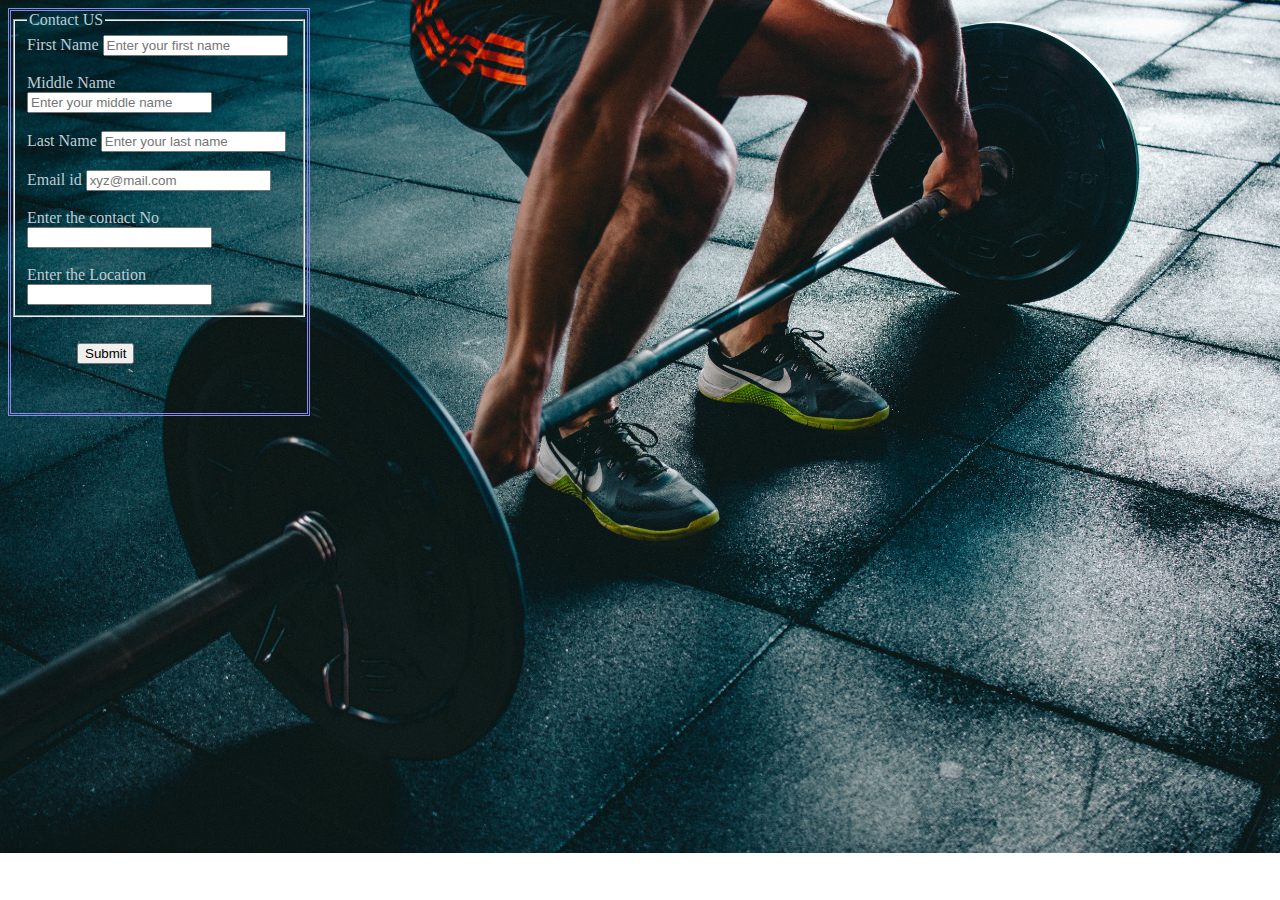
<file: nidhi project/Create Responsive GYM Website Template/contact.html>
<!DOCTYPE html>
<html lang="en">
<head>
    <meta charset="UTF-8">
    <meta http-equiv="X-UA-Compatible" content="IE=edge">
    <meta name="viewport" content="width=device-width, initial-scale=1.0">
    <title>Contact</title>
    <link rel="stylesheet" href="contact.css">
</head>
<body>
    <form action="">
        <fieldset><legend>Contact US</legend>
        <div class="firstname"><label for="firstname">First Name</label>
        <input type="text" id="firstname" name="Enter your first name" placeholder="Enter your first name" required></div><br>
        <div class="middlename"><label for="middlename">Middle Name</label>
            <input type="text" id="middlename" name="Enter your middle  name" placeholder="Enter your middle name" required></div><br>
            <div class="lastname"><label for="lastname">Last  Name</label>
                <input type="text" id="lastname" name="Enter your last name" placeholder="Enter your last name"></div><br>
        <div class="email"><label for="mail">Email id</label>
            <input type="email" id="mail" name="Email id" placeholder="xyz@mail.com"></div><br>
        <div class="contact"><label for="phoneno">Enter the contact No</label>
            <input type="text" id="phoneno" name="phoneno" minlength="10"></div><br>
        <label for="Location">Enter the Location</label>
        <input type="text" id="Location" name="Location"><br>
        
    </fieldset>
    <div class="button"><input type="SUBMIT"></div>
    
    </form>
</body>
</html>
</file>
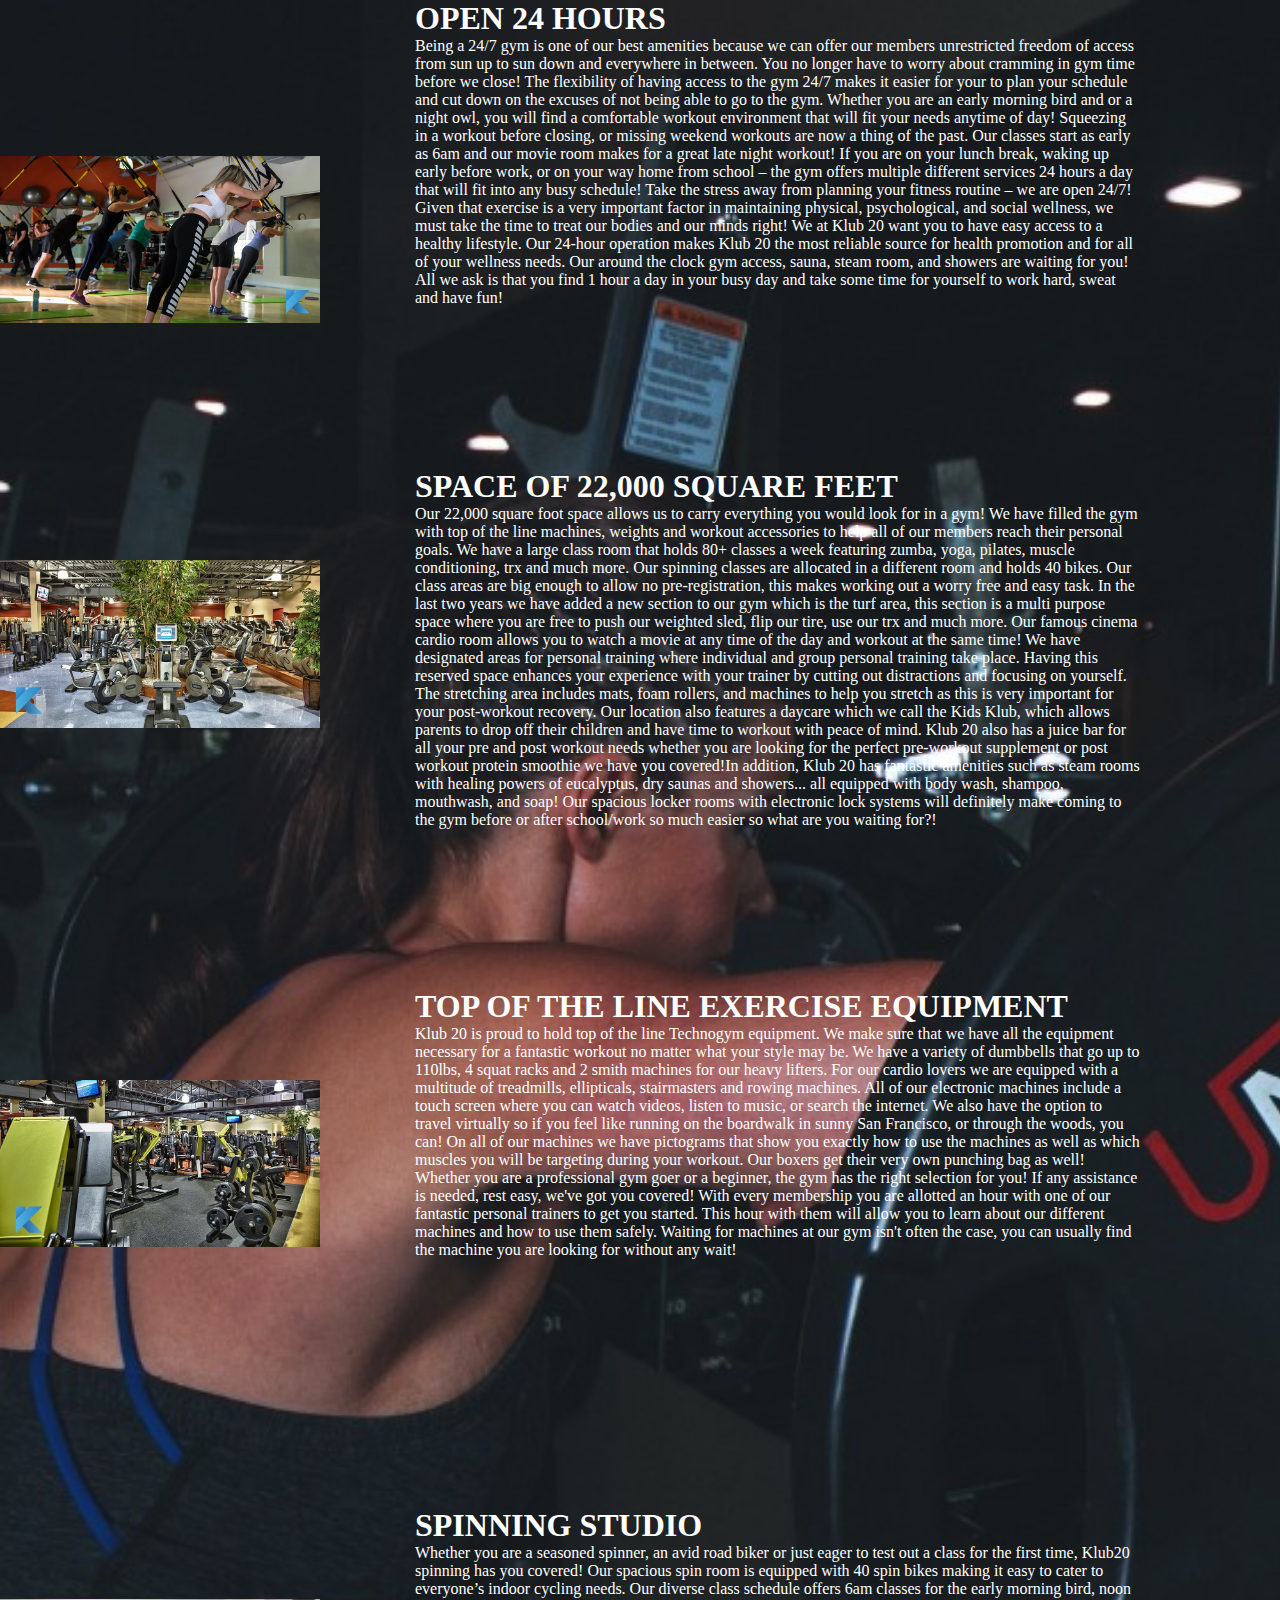
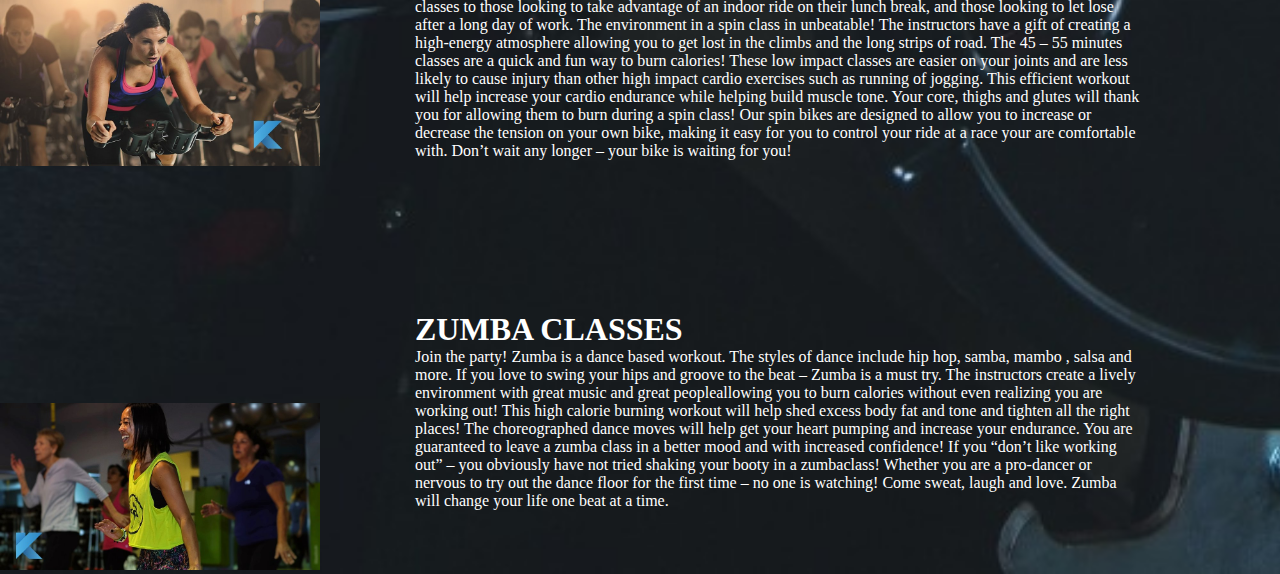
<file: nidhi project/Create Responsive GYM Website Template/services.html>
<!DOCTYPE html>
<html lang="en">
<head>
    <meta charset="UTF-8">
    <meta http-equiv="X-UA-Compatible" content="IE=edge">
    <meta name="viewport" content="width=device-width, initial-scale=1.0">
    <title>Services</title>
    <link rel="stylesheet" href="services.css">
</head>
<body>
    
    <div class="pp1">

        <h1>OPEN 24 HOURS</h1>
        <p>Being a 24/7 gym is one of our best amenities because we can offer our members unrestricted freedom of access from sun up to sun down and everywhere in between. You no longer have to worry about cramming in gym time before we close!  The flexibility of having access to the gym 24/7 makes it easier for your to plan your schedule and cut down on the excuses of not being able to go to the gym. Whether you are an early morning bird and or a night owl, you will find a comfortable workout environment that will fit your needs anytime of day! Squeezing in a workout before closing, or missing weekend workouts are now a thing of the past.
        
            Our classes start as early as 6am and our movie room makes for a great late night workout! If you are on your lunch break, waking up early before work, or on your way home from school – the gym offers multiple different services 24 hours a day that will fit into any busy schedule! Take the stress away from planning your fitness routine – we are open 24/7! Given that exercise is a very important factor in maintaining physical, psychological, and social wellness, we must take the time to treat our bodies and our minds right! We at Klub 20 want you to have easy access to a healthy lifestyle. Our 24-hour operation makes Klub 20 the most reliable source for health promotion and for all of your wellness needs. Our around the clock gym access, sauna, steam room, and showers are waiting for you! All we ask is that you find 1 hour a day in your busy day and take some time for yourself to work hard, sweat and have fun!</p>
        </div>
    <div class="p1"><img src="p1.jpg" alt="" height="20%" width="25%"></div>
    
    <div class="pp2">
        <h1></h1>
       
        <h1>SPACE OF 22,000 SQUARE FEET</h1>
        <p>
            Our 22,000 square foot space allows us to carry everything you would look for in a gym! We have filled the gym with top of the line machines, weights and workout accessories to help all of our members reach their personal goals. We have a large class room that holds 80+ classes a week featuring zumba, yoga, pilates, muscle conditioning, trx and much more. Our spinning classes are allocated in a different room and holds 40 bikes. Our class areas are big enough to allow no pre-registration, this makes working out a worry free and easy task. In the last two years we have added a new section to our gym which is the turf area, this section is a multi purpose space where you are free to push our weighted sled, flip our tire, use our trx and much more.
            
            Our famous cinema cardio room allows you to watch a movie at any time of the day and workout at the same time! We have designated areas for personal training where individual and group personal training take place. Having this reserved space enhances your experience with your trainer by cutting out distractions and focusing on yourself. The stretching area includes mats, foam rollers, and machines to help you stretch as this is very important for your post-workout recovery. Our location also features a daycare which we call the Kids Klub, which allows parents to drop off their children and have time to workout with peace of mind. Klub 20 also has a juice bar for all your pre and post workout needs whether you are looking for the perfect pre-workout supplement or post workout protein smoothie we have you covered!In addition, Klub 20 has fantastic amenities such as steam rooms with healing powers of eucalyptus, dry saunas and showers... all equipped with body wash, shampoo, mouthwash, and soap! Our spacious locker rooms with electronic lock systems will definitely make coming to the gym before or after school/work so much easier so what are you waiting for?!
            </p>
    </div>
    <div class="p2"><img src="p2.jpg" alt="" height="20%" width="25%">
    </div>
    
    <div class="pp3">
        <h1>TOP OF THE LINE EXERCISE EQUIPMENT</h1>
        <p>

            Klub 20 is proud to hold top of the line Technogym equipment. We make sure that we have all the equipment necessary for a fantastic workout no matter what your style may be. We have a variety of dumbbells that go up to 110lbs, 4 squat racks and 2 smith machines for our heavy lifters. For our cardio lovers we are equipped with a multitude of treadmills, ellipticals, stairmasters and rowing machines. All of our electronic machines include a touch screen where you can watch videos, listen to music, or search the internet. We also have the option to travel virtually so if you feel like running on the boardwalk in sunny San Francisco, or through the woods, you can!
            
            On all of our machines we have pictograms that show you exactly how to use the machines as well as which muscles you will be targeting during your workout. Our boxers get their very own punching bag as well! Whether you are a professional gym goer or a beginner, the gym has the right selection for you!  If any assistance is needed, rest easy, we've got you covered! With every membership you are allotted an hour with one of our fantastic personal trainers to get you started. This hour with them will allow you to learn about our different machines and how to use them safely. Waiting for machines at our gym isn't often the case, you can usually find the machine you are looking for without any wait!
            </p></div>
    <div class="p3"><img src="p3.jpg" alt=""  height="20%" width="25%"></div>
    
    <div class="pp4">
        <h1>SPINNING STUDIO</h1>
        <p>

            Whether you are a seasoned spinner, an avid road biker or just eager to test out a class for the first time, Klub20 spinning has you covered! Our spacious spin room is equipped with 40 spin bikes making it easy to cater to everyone’s indoor cycling needs. Our diverse class schedule offers 6am classes for the early morning  bird, noon classes to those looking to take advantage of an indoor ride on their lunch break, and those looking to let lose after a long day of work.  The environment in a spin class in unbeatable! The instructors have a gift of creating a high-energy atmosphere allowing you to get lost in the climbs and the long strips of road.
            
            The 45 – 55 minutes classes are a quick and fun way to burn calories! These low impact classes are easier on your joints and are less likely to cause injury than other high impact cardio exercises such as running of jogging.  This efficient workout will help increase your cardio endurance while helping build muscle tone.  Your core, thighs and glutes will thank you for allowing them to burn during a spin class! Our spin bikes are designed to allow you to increase or decrease the tension on your own bike, making it easy for you to control your ride at a race your are comfortable with.  Don’t wait any longer – your bike is waiting for you!
            </p>
    </div>
    <div class="p4"><img src="p4.jpg" alt=""  height="20%" width="25%"></div>
    
    <div class="pp5">
        <h1>ZUMBA CLASSES</h1>
        <p>

            Join the party! Zumba is a dance based workout. The styles of dance include hip hop, samba, mambo , salsa and more. If you love to swing your hips and groove to the beat – Zumba is a must try. The instructors create a lively environment with great music and great peopleallowing you to burn calories without even realizing you are working out! This high calorie burning workout will help shed excess body fat and tone and tighten all the right places! The choreographed dance moves will help get your heart pumping and increase your endurance.  You are guaranteed to leave a zumba class in a better mood and with increased confidence!
            
            If you “don’t like working out” – you obviously have not tried shaking your booty in a zumbaclass! Whether you are a pro-dancer or nervous to try out the dance floor for the first time – no one is watching! Come sweat, laugh and love. Zumba will change your life one beat at a time.
            </p>
    </div>
    <div class="p5"><img src="p5.jpg" alt=""  height="20%" width="25%"></div>
</body>
</html>
</file>
<file: nidhi project/Create Responsive GYM Website Template/contact.css>
body{
    background-image:url('bg2.jpg');
    background-repeat: no-repeat;
    background-size: cover;
    color: rgb(190, 203, 214);
}
form{
    border-style: double;
    height: 402px;
    width: 296px;
    border-color: rgb(136, 136, 237);
    
}
.button{
    margin-top: 26px;
    margin-left: 66px;
}
</file>
<file: nidhi project/Create Responsive GYM Website Template/services.css>
*{
    margin: 0px;
    padding: 0%;
}
.p1{
    padding-top: 5%;
}
.pp1{
    height: 92px;
    width: 727px;
    padding-left: 415px;
    font-family:cursive;
}
.pp2{
    padding-top: 11%;
    height: 92px;
    width: 727px;
    padding-left: 415px;
    font-family:cursive;
}
.pp3{
    padding-top: 20%;
    height: 92px;
    width: 727px;
    padding-left: 415px;
    font-family:cursive;
}
.pp4{
    padding-top:20%;
    height: 92px;
    width: 727px;
    padding-left: 415px;
    font-family:cursive;
}
.pp5{
    padding-top: 11%;
    height: 92px;
    width: 727px;
    padding-left: 415px;
    font-family:cursive;
}
body{
    background-image: url('bg3.jpeg');
    background-repeat: no-repeat;
    background-size: cover;
    color: white;
}
</file>
